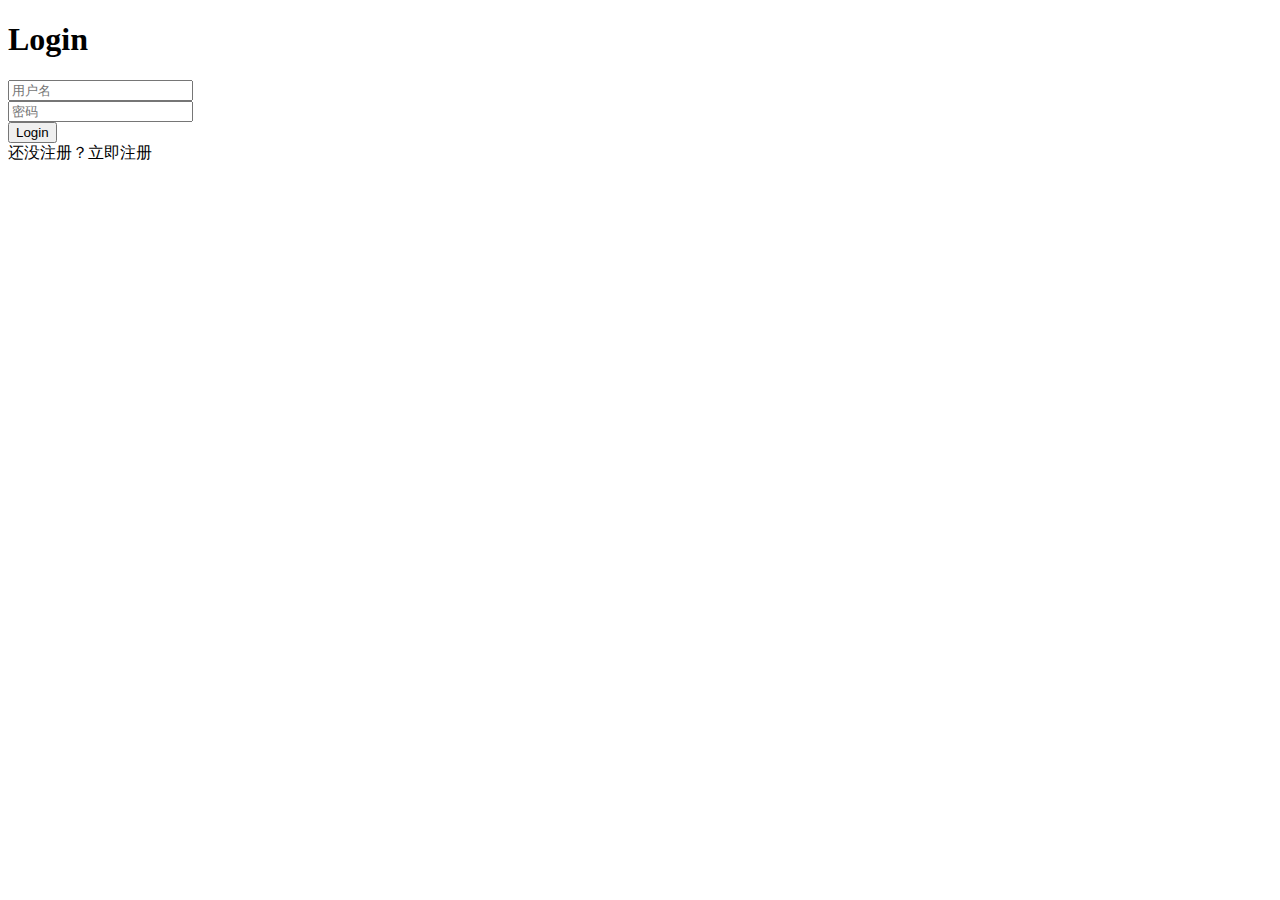
<file: src/main/resources/templates/login.html>
<!DOCTYPE html>
<html lang="ch" xmlns:th="http://www.thymeleaf.org">
<head>
    <meta charset="UTF-8">
    <title>登录我的账单</title>
    <link th:href="@{/css/bootstrap/3.3.6/bootstrap.min.css}" rel="stylesheet">
    <link th:href="@{/css/layui/css/layui.css}" rel="stylesheet">
    <link th:href="@{/css/temp/login.css}" rel="stylesheet">
    <script th:src="@{/js/jquery/2.0.0/jquery.min.js}"></script>
    <script th:src="@{/js/vue/2.5.16/vue.min.js}"></script>
    <script th:src="@{/js/axios/0.17.1/axios.min.js}"></script>
    <script th:src="@{/js/temp/login.js}"></script>
    <script th:src="@{/js/layui/layui.js}"></script>
</head>
<body th:background="@{img/back.jpg}" style="background-repeat: no-repeat;background-size: 100%">
<div id="workArea">
    <div id="login_box">
        <h1>Login</h1>
        <div class="form">
            <div class="item">
                <i class="layui-icon layui-icon-username"></i>
                <input placeholder="用户名" v-model="user.name" type="text">
            </div>
            <div class="item">
                <i class="layui-icon layui-icon-password"></i>
                <input placeholder="密码" v-model="user.password" type="password">
            </div>
        </div>
        <button id="loginButton" @click="login">Login</button>
        <div id="toRegistered">
            <a th:href="@{/register}">还没注册？立即注册</a>
        </div>
    </div>
</div>
</body>
</html>
</file>
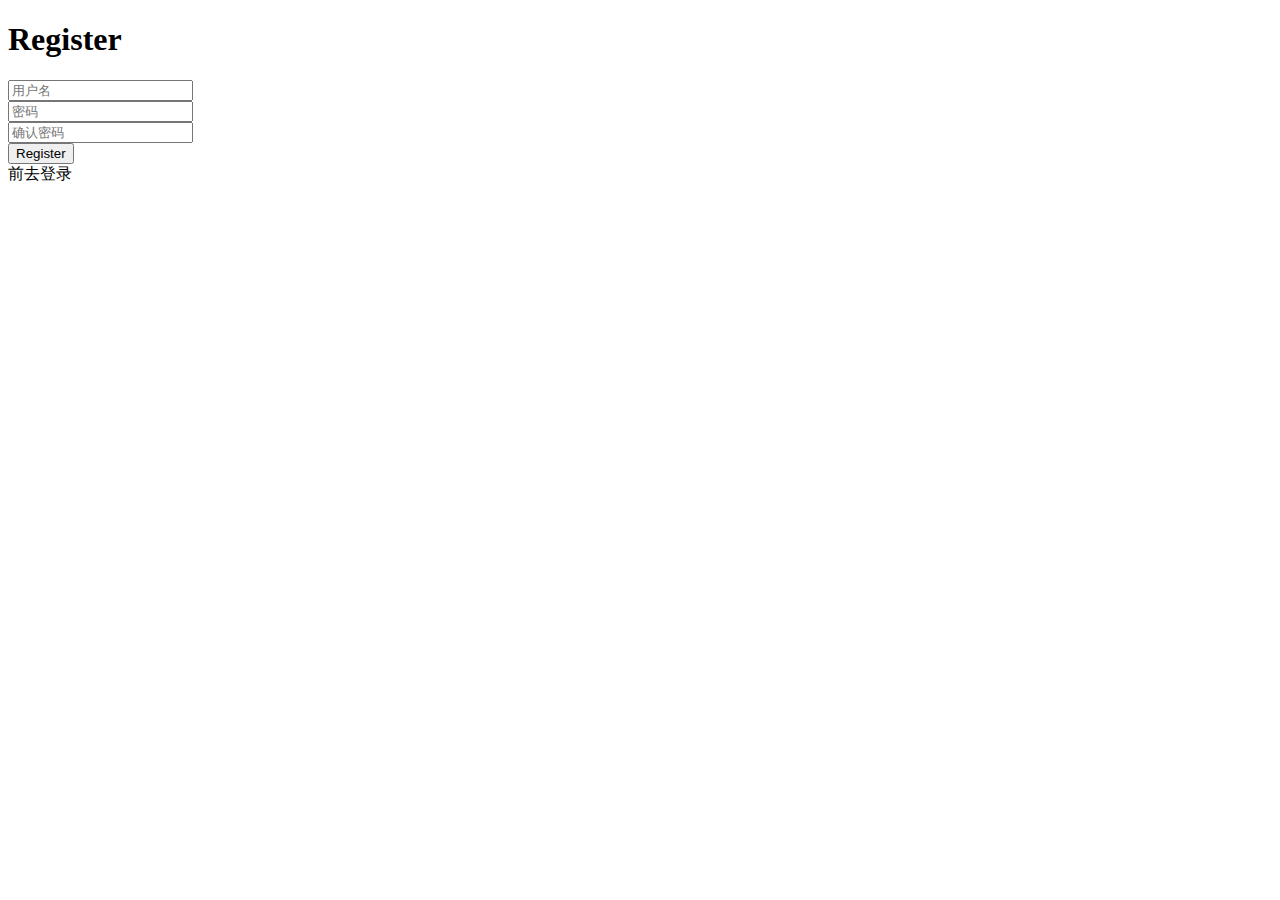
<file: src/main/resources/templates/register.html>
<!DOCTYPE html>
<html lang="ch" xmlns:th="http://www.thymeleaf.org">
<head>
    <meta charset="UTF-8">
    <title>注册我的账单</title>
    <link th:href="@{/css/bootstrap/3.3.6/bootstrap.min.css}" rel="stylesheet">
    <link th:href="@{/css/layui/css/layui.css}" rel="stylesheet">
    <link th:href="@{/css/temp/registered.css}" rel="stylesheet">
    <script th:src="@{/js/jquery/2.0.0/jquery.min.js}"></script>
    <script th:src="@{/js/vue/2.5.16/vue.min.js}"></script>
    <script th:src="@{/js/axios/0.17.1/axios.min.js}"></script>
    <script th:src="@{/js/temp/register.js}"></script>
    <script th:src="@{/js/layui/layui.js}"></script>
</head>

<body th:background="@{img/back.jpg}" style="background-repeat: no-repeat;background-size: 100%">
<div id="workArea">
    <div id="register_box">
        <h1>Register</h1>
        <div class="form">
            <div class="item">
                <i class="layui-icon layui-icon-username"></i>
                <input placeholder="用户名" v-model="user.name" type="text">
            </div>
            <div class="item">
                <i class="layui-icon layui-icon-password"></i>
                <input placeholder="密码" v-model="user.password" type="password">
            </div>
            <div class="item">
                <i class="layui-icon layui-icon-password"></i>
                <input placeholder="确认密码" v-model="user.surePassword" type="password">
            </div>
        </div>
        <button id="registerButton" @click="register">Register</button>
        <div id="toLogin">
            <a th:href="@{/login}">前去登录</a>
        </div>
    </div>
</div>
</body>
</html>
</file>
